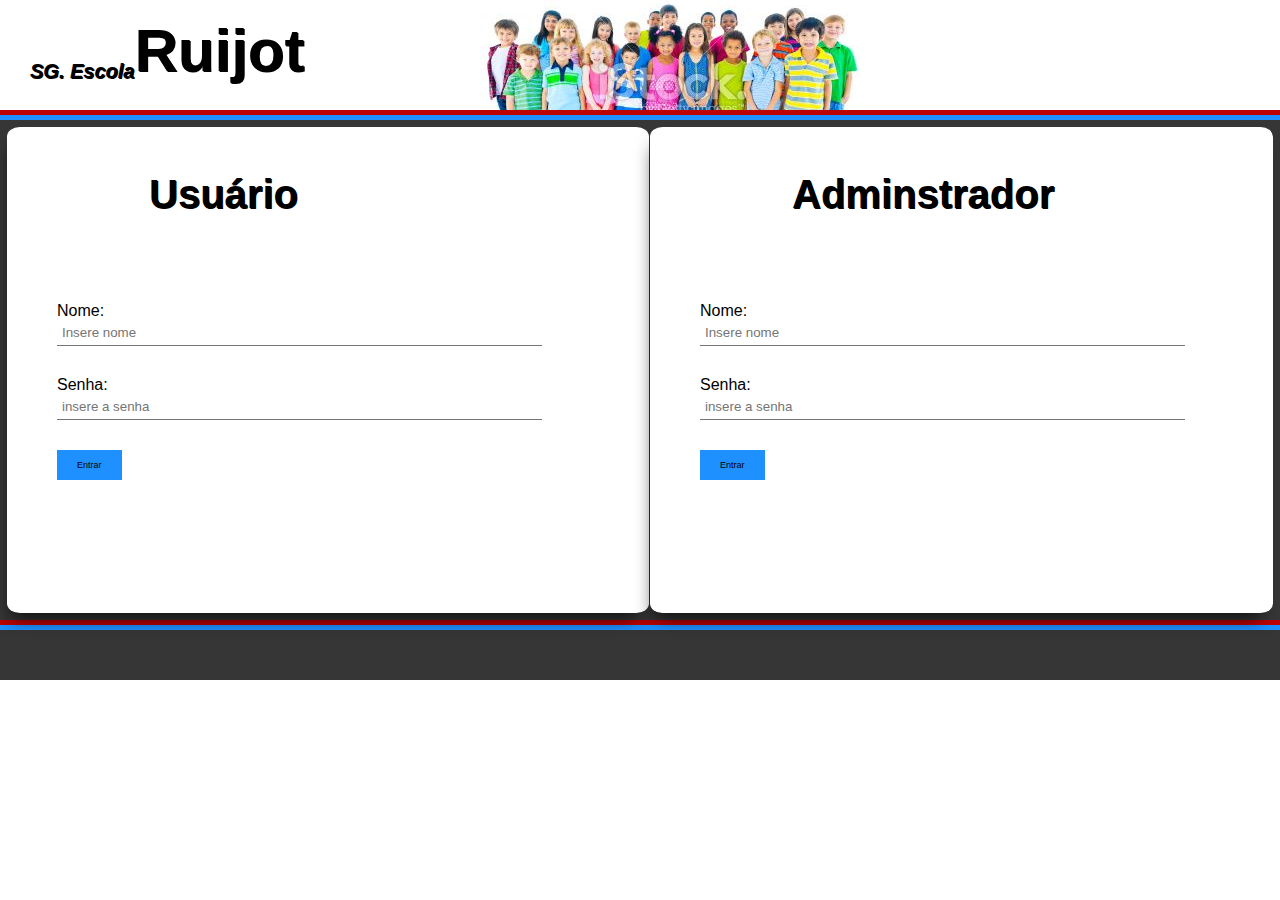
<file: index.html>
<!DOCTYPE html>
<html lang="pt-br">

<head>
  <meta charset="UTF-8">
  <meta name="viewport" content="width=device-width, initial-scale=1.0">
  <meta http-equiv="X-UA-Compatible" content="ie=edge">
  <link rel="stylesheet" href="./css/padrao.css">
  <link rel="stylesheet" href="./css/color_font.css">
  <link rel="stylesheet" href="./css/grid_Fex_box.css">
  <link rel="stylesheet" href="./css/media_viwport.css">
  <title>Login</title>
</head>

<body>

  <div class="container">
    <header>
      <div class="cabecalho">
        <div class="titulo-1">
          <h2>SG. Escola</h2>
        </div>
        <div class="titulo-2">
          <h1>Ruijot</h1>
        </div>

        <div></div>
      </div>
    </header>
    <div class="linha"></div>
    <div class="linha-1"></div>

    
    <div class="corpo">
      <main>
        <div class="titulo-3">
          <h3>Usuário</h3>
        </div>
        <div class="form-1">
          <form action="menuUsuario.html" method="GET">
            <label for="nome">Nome:
              <input type="text" name="nome" id="nome" placeholder="Insere nome">
            </label>
            <label for="senha">Senha:
              <input type="password" name="senha" id="senha" placeholder="insere a senha">
            </label>
            <label for="botao">
              <button class="controlo" type="submit">Entrar</button>
            </label>
          </form>
        </div>
      </main>

      <aside>
          <div class="titulo-3">
              <h3>Adminstrador</h3>
            </div>
            <div class="form-1">
              <form action="menu.html" method="POST">
                <label for="nome">Nome:
                  <input type="text" name="nome" id="nome" placeholder="Insere nome">
                </label>
                <label for="senha">Senha:
                  <input type="password" name="senha" id="senha" placeholder="insere a senha">
                </label>
                <label for="botao">
                  <button class="controlo" type="submit">Entrar</button>
                </label>
              </form>
            </div>
      </aside>


    </div>
    <div class="linha"></div>
    <div class="linha-1"></div>
    <footer class="rodape">
    </footer>
  </div>
</body>

</html>
</file>
<file: css/padrao.css>
*{
  box-sizing: border-box;
}

body{
  margin: 0;
  padding: 0;
  font-family: 'Orbitron', sans-serif;
  width: 100vw;
}
</file>
<file: css/color_font.css>
/* Tudo sobre documento index 
login user, administrador
*/
h1{
  
  color: black;
  font-size: 60px;
  font-weight: bold;
 
}
h2{
  color: black;
  font-size: 20px;
  font-weight: bold;
  font-style: italic;
}

h3{
  color: black;
  font-size: 40px;
  font-weight: bold;
}

/* Tudo sobre documento menu usuario*/


.t1{
  color: black;
  font-size: 40px;
  font-weight: bold;
}

.t2{
  color: black;
  font-size: 20px;
  font-weight: bold;
  font-style: italic;
}
a{
  cursor: pointer;
  text-decoration: none;
  padding: 6px 10px;
  color:red;
  font-weight:normal;  
  text-shadow: 1px 1px black;
  font-size: 12px;
}

a:hover{
  background-color: royalblue;
  border-radius:15%;
  opacity: 0.9;
}

.escola{
  color: white;
  text-decoration: underline;
}
</file>
<file: css/grid_Fex_box.css>
/* Tudo sobre documento index 
login user, administrador
*/
header{
  display:flex;
  height: 110px;
  position: relative;
  background-image: url(../img/aluno.jpg);
  background-repeat: no-repeat;
  background-position-x:480px; 
  background-position-y:-35px;
}
.container {
  width: 100%;
}
.cabecalho{
  position: relative;
  left: 30px;
  display: flex;
  align-items: flex-end;
  
}
.imagem{
  position: relative;
  left: 150px;
}
.titulo-1{
  
  position: relative;
  bottom: 10px;
  text-shadow: 1px 1px black;
}
.titulo-2{
  text-shadow: 1px 1px black;
  position: relative;
  top: 15px;
}
.titulo-3{
  text-shadow: 1px 1px black;
  position: relative;
  top: 5px;
  left: 92px;
}
.linha-1{
  background-color: DodgerBlue;
  height: 5px;
}
.linha{
  background-color:rgb(189, 2, 2);
  height: 5px;
}
.corpo{
  height: 500px;
  display: grid;
  grid-template-columns: 650px auto ;
  grid-template-rows: auto;
  background-color:#363636;
}
main{
  box-shadow: -4px 13px 18px -8px rgba(0,0,0,0.75);
  display: flex;
  flex-flow: column;
  align-items: baseline;
  background-color: white;
  border-radius:2%; 
  margin: 7px;
  margin-right: 1px;
}

.form-1{
  margin: 50px;
}
.controlo{
	display: flex;
  justify-content: space-between;
  padding: 10px 20px;
  background-color:DodgerBlue;
  font-size: 9px;
  border: none;
  cursor: pointer;
}
.controlo:hover{
  background-color: rgb(255, 254, 254);
  box-shadow: 3px 3px 3px rgba(14, 12, 12, 0.5);
}
input[type="text"],
input[type="password"]{
	color: black;
	padding: 5px;
	border: none;
	border-bottom: 1px solid rgb(119, 118, 118);
  width: 100%;
  outline: none;
  background-color: white;
  margin-bottom: 30px;
}
aside{
  box-shadow: -4px 13px 18px -8px rgba(0,0,0,0.75);
  background-color: white;
  border-radius:2%; 
  margin: 20px;
  display: flex;
  flex-flow: column;
  align-items: baseline;
  border-radius:2%; 
  margin: 7px;
  margin-left: 0;
}
.rodape{
  height: 50px;
  background-color: #363636;
}


/* Tudo sobre documento Menu usuario */

.cabeçalho_menu_ususario{
  height: 30px;

  opacity: 0.9;
}

.titulo-4{
  
  position: relative;
  bottom: 30px;
  left: 30px;
  width: 10px;
}


.titulo-0{

  position: relative;
  left: 30px;
  top: 30px;
  width: 10px;
}
.conteudos{
  
}

.nav_cabeçalho_menu_ususario{
  height: 30px;
  background-color: #ccc;
  margin-left: 300px;
  box-shadow: -4px 13px 18px -8px rgba(0,0,0,0.75);  
  opacity: 0.9;
}
ul{
  margin: 0;
}
li{
  display: inline;
  margin-left:30px; 
}

.linha-4{
  background-color: DodgerBlue;
  height: 5px;
  margin-left: 300px;

}
.linha-3{
  background-color:rgb(189, 2, 2);
  height: 5px;
  margin-left: 300px;
}

.corpo_menu_ususario{
  height: 200px;
  display: grid;
  grid-template-columns: 300px auto ;
  grid-template-rows: auto;
}

.aside_menu_ususario{

  background-color: #363636;
  opacity: 0.9;
  
}
hr{
  margin: 0;
}
.sala{
  border: 1px solid black;
  height: 100px;
  margin: 5px;
}
.turma{
  border: 1px solid black;
  height: 100px;
  margin: 5px;
}
.periodo{
  border: 1px solid black;
  height: 100px;
  margin: 5px;
}
.classe{
  border: 1px solid black;
  height: 100px;
  margin: 5px;
}
.main_menu_ususario{
  background-color: #fff;
  background-image: url(../img/sala.jpg);
  background-repeat: no-repeat;
  background-size: 100%;
  opacity: 0.9;
}
</file>
<file: css/media_viwport.css>
/* Tudo sobre documento index 
login user, administrador
*/
@media(max-width:960px) {
	.container{
		width: 100%;
	}
}
@media(max-width:400px){

   
  body{
    box-sizing: border-box;
    position: relative;
  }
  .container header{
    display: grid;
    flex-wrap: wrap;
    background-image: url(../img/aluno.jpg);
    background-position-x: -1px;
    position: relative;
    width: 435px;
    margin: 5px

  }
  .linha{
    width: 400px;
  }
  .linha-1{
    width: 400px;
  }
 h1{
   font-size: 30px;
 }
 h2{
  font-size: 10px;
}
.corpo{
 display: flex;
 flex-wrap:wrap;
 height: 900px; 
 width: 400px;
}

main{
  display: fixed;
  width: 470px;
  margin: 3px;
}
aside{
  display: fixed;
  width: 470px;
  margin: 3px;
}
	
}
@media(max-width:770px){
}

/* Tudo sobre documento menu usuario*/
</file>
